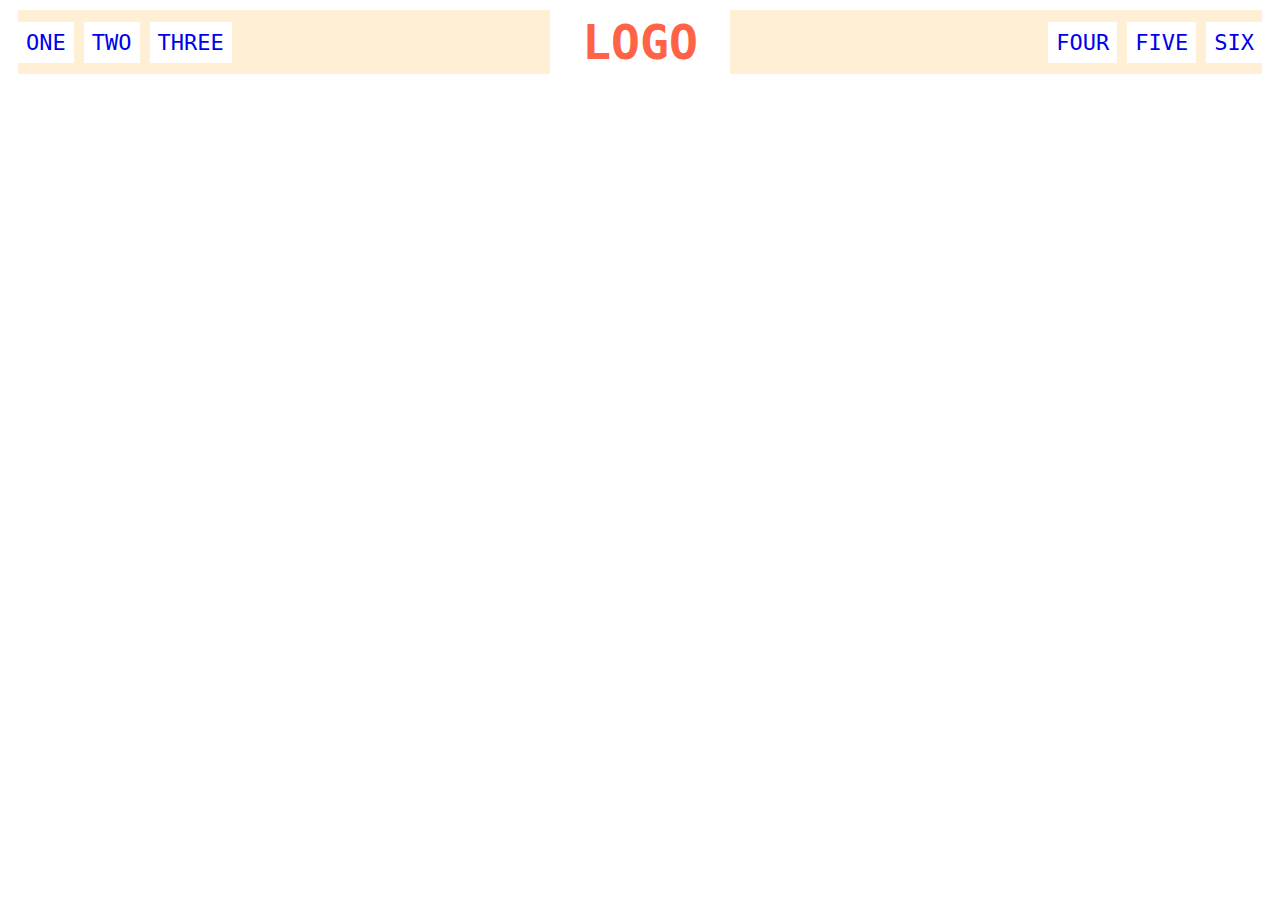
<file: flex/02-flex-header/index.html>
<!DOCTYPE html>
<html lang="en">
<head>
  <meta charset="UTF-8">
  <meta http-equiv="X-UA-Compatible" content="IE=edge">
  <meta name="viewport" content="width=device-width, initial-scale=1.0">
  <title>Flex Header</title>
  <link rel="stylesheet" href="style.css">
</head>
<body>
  <div class="header">
    <div class="left-links">
      <ul>
        <li class="left-1"><a href="#">ONE</a></li>
        <li class="left-2"><a href="#">TWO</a></li>
        <li class="left-3"><a href="#">THREE</a></li>
      </ul>
    </div>
    <div class="logo">LOGO</div>
    <div class="right-links">
      <ul>
        <li class="right-1"><a href="#">FOUR</a></li>
        <li class="right-2"><a href="#">FIVE</a></li>
        <li class="right-3"><a href="#">SIX</a></li>
      </ul>
    </div>
  </div>
</body>
</html>
</file>
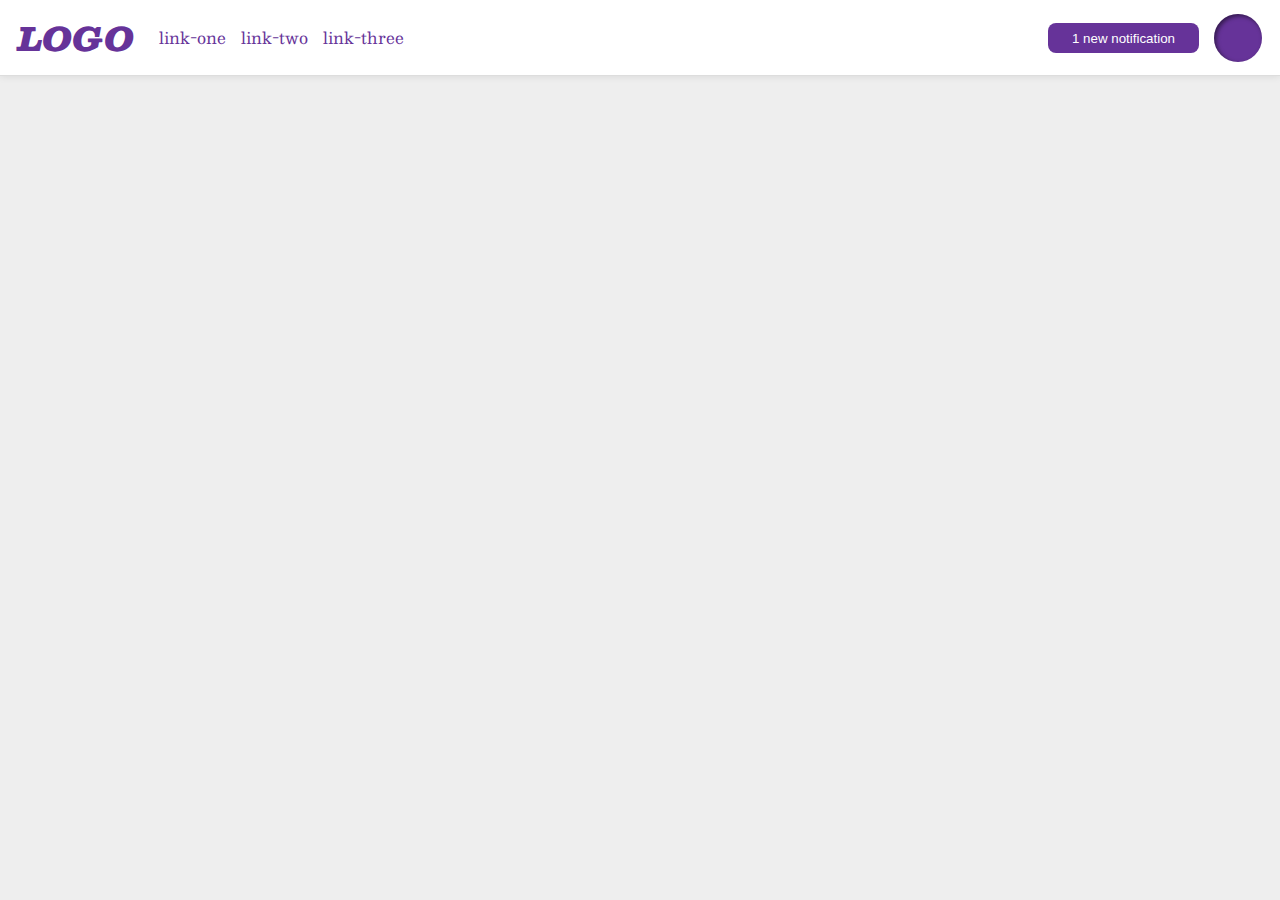
<file: flex/03-flex-header-2/index.html>
<!DOCTYPE html>
<html lang="en">
<head>
  <meta charset="UTF-8">
  <meta http-equiv="X-UA-Compatible" content="IE=edge">
  <meta name="viewport" content="width=device-width, initial-scale=1.0">
  <title>Flex Header 2</title>
  <link rel="stylesheet" href="style.css">
</head>
<body>
  <div class="header">
    <div class="container-left">
      <div class="logo">
        LOGO
      </div>
      <ul class="links">
        <li><a href="google.com">link-one</a></li>
        <li><a href="google.com">link-two</a></li>
        <li><a href="google.com">link-three</a></li>
      </ul>
    </div>
    <div class="container-right">
      <button class="notifications">
        1 new notification
      </button>
      <div class="profile-image"></div>
    </div>
  </div>
</body>
</html>
</file>
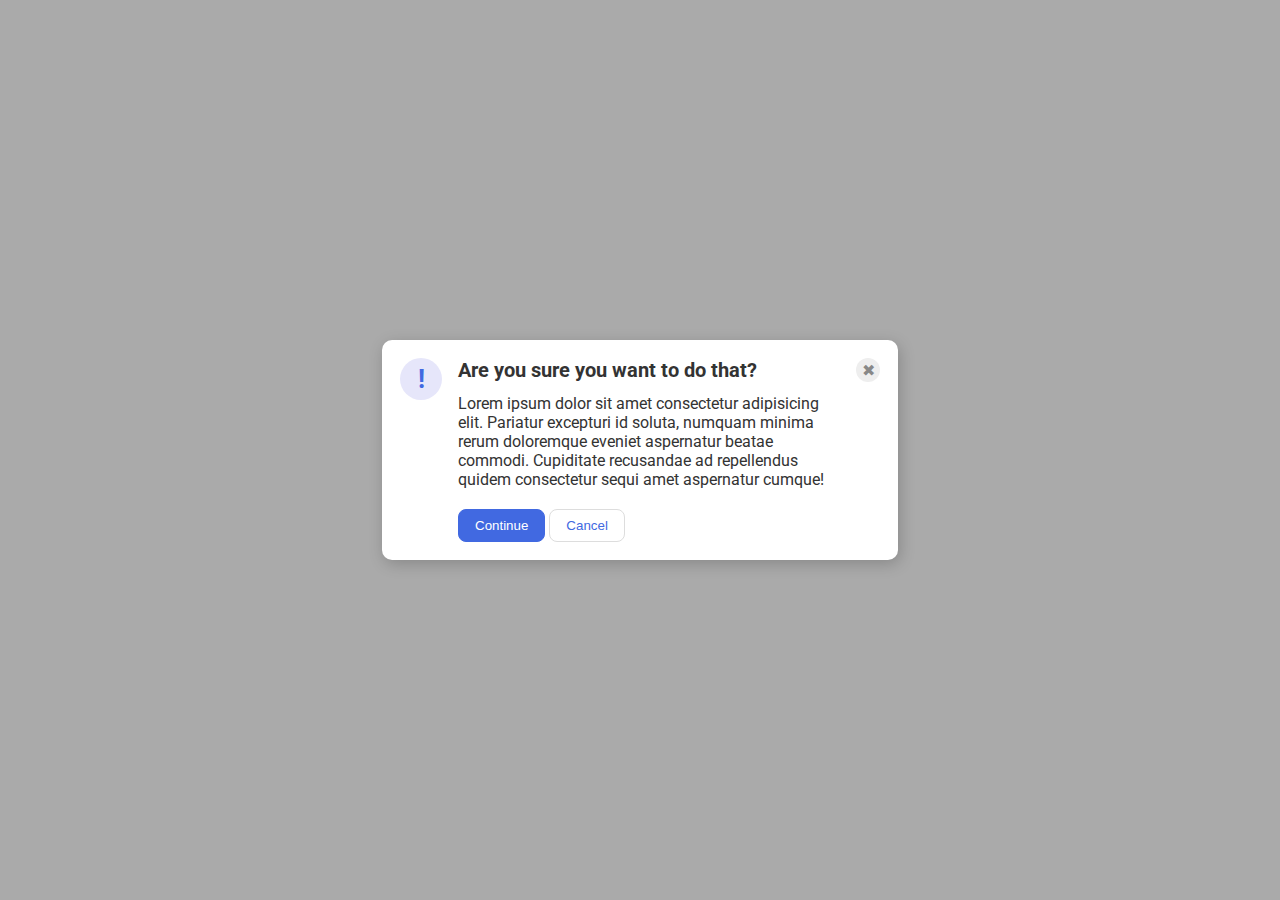
<file: flex/05-flex-modal/index.html>
<!DOCTYPE html>
<html lang="en">
<head>
  <meta charset="UTF-8">
  <meta http-equiv="X-UA-Compatible" content="IE=edge">
  <meta name="viewport" content="width=device-width, initial-scale=1.0">
  <link rel="stylesheet" href="style.css">
  <title>Modal</title>
</head>
<body>
  <div class="modal">
    <div class="icon">!</div>
    <div class="container">
      <div class="header"><strong>Are you sure you want to do that?</strong></div>
      <div class="text">Lorem ipsum dolor sit amet consectetur adipisicing elit. Pariatur excepturi id soluta, numquam minima rerum doloremque eveniet aspernatur beatae commodi. Cupiditate recusandae ad repellendus quidem consectetur sequi amet aspernatur cumque!</div>
      <div class="buttons">
        <button class="continue">Continue</button>
        <button class="cancel">Cancel</button>
      </div>
    </div>
    <div class="close-button">✖</div>
  </div>
</body>
</html>
</file>
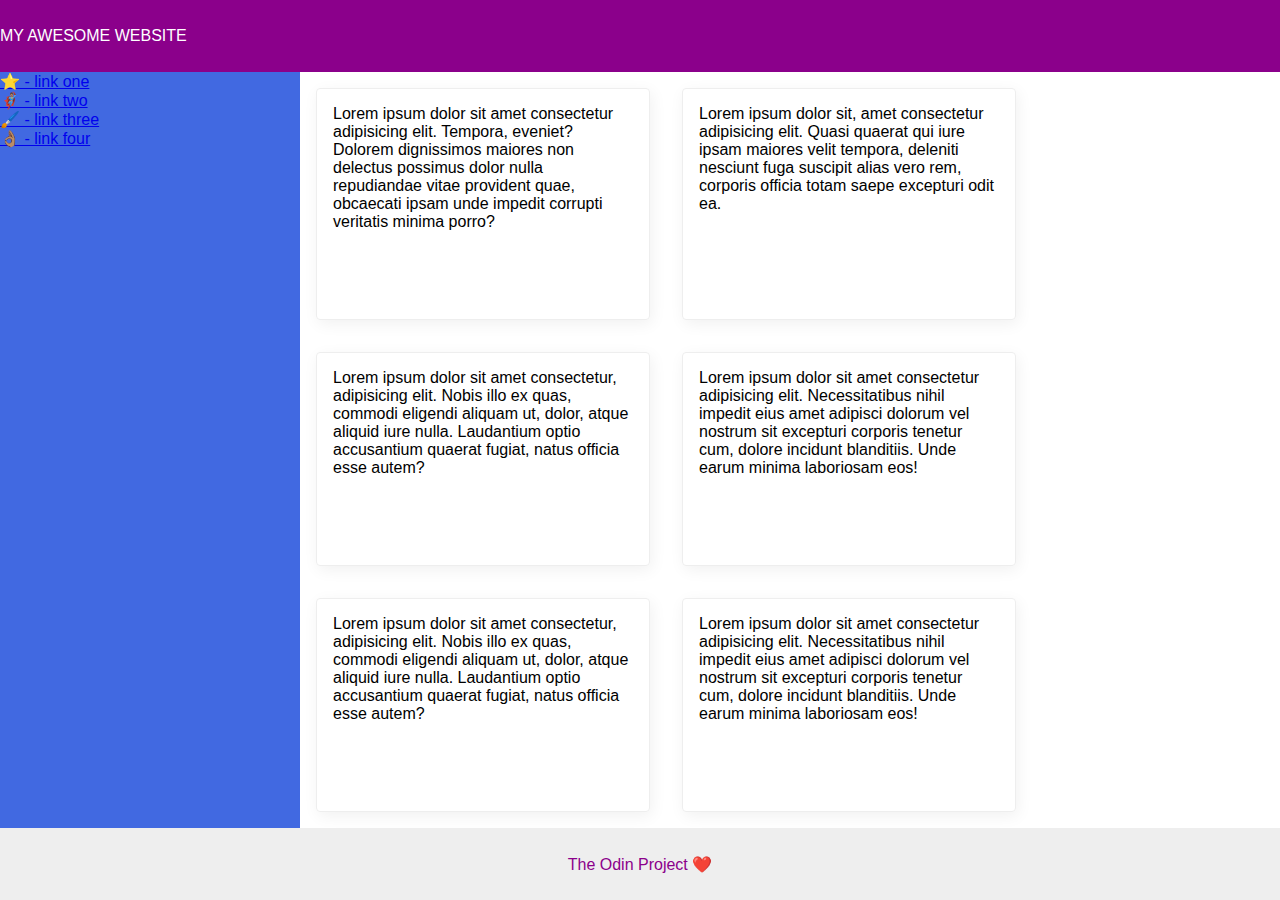
<file: flex/07-flex-layout-2/index.html>
<!DOCTYPE html>
<html lang="en">
<head>
  <meta charset="UTF-8">
  <meta http-equiv="X-UA-Compatible" content="IE=edge">
  <meta name="viewport" content="width=device-width, initial-scale=1.0">
  <title>The Holy Grail</title>
  <link rel="stylesheet" href="style.css">
</head>
<body>
  <div class="header">
    MY AWESOME WEBSITE
  </div>

  <div class="content">
    <div class="sidebar">
      <ul>
        <li><a href="google.com">⭐ - link one</a></li>
        <li><a href="google.com">🦸🏽‍♂️ - link two</a></li>
        <li><a href="google.com">🖌️ - link three</a></li>
        <li><a href="google.com">👌🏽 - link four</a></li>
      </ul>
    </div>

    <div class="cards">
      <div class="card">Lorem ipsum dolor sit amet consectetur adipisicing elit. Tempora, eveniet? Dolorem dignissimos maiores non delectus possimus dolor nulla repudiandae vitae provident quae, obcaecati ipsam unde impedit corrupti veritatis minima porro?</div>
      <div class="card">Lorem ipsum dolor sit, amet consectetur adipisicing elit. Quasi quaerat qui iure ipsam maiores velit tempora, deleniti nesciunt fuga suscipit alias vero rem, corporis officia totam saepe excepturi odit ea.</div>
      <div class="card">Lorem ipsum dolor sit amet consectetur, adipisicing elit. Nobis illo ex quas, commodi eligendi aliquam ut, dolor, atque aliquid iure nulla. Laudantium optio accusantium quaerat fugiat, natus officia esse autem?</div>
      <div class="card">Lorem ipsum dolor sit amet consectetur adipisicing elit. Necessitatibus nihil impedit eius amet adipisci dolorum vel nostrum sit excepturi corporis tenetur cum, dolore incidunt blanditiis. Unde earum minima laboriosam eos!</div>
      <div class="card">Lorem ipsum dolor sit amet consectetur, adipisicing elit. Nobis illo ex quas, commodi eligendi aliquam ut, dolor, atque aliquid iure nulla. Laudantium optio accusantium quaerat fugiat, natus officia esse autem?</div>
      <div class="card">Lorem ipsum dolor sit amet consectetur adipisicing elit. Necessitatibus nihil impedit eius amet adipisci dolorum vel nostrum sit excepturi corporis tenetur cum, dolore incidunt blanditiis. Unde earum minima laboriosam eos!</div>
    </div>
  </div>

  <div class="footer">
    The Odin Project ❤️
  </div>
</body>
</html>
</file>
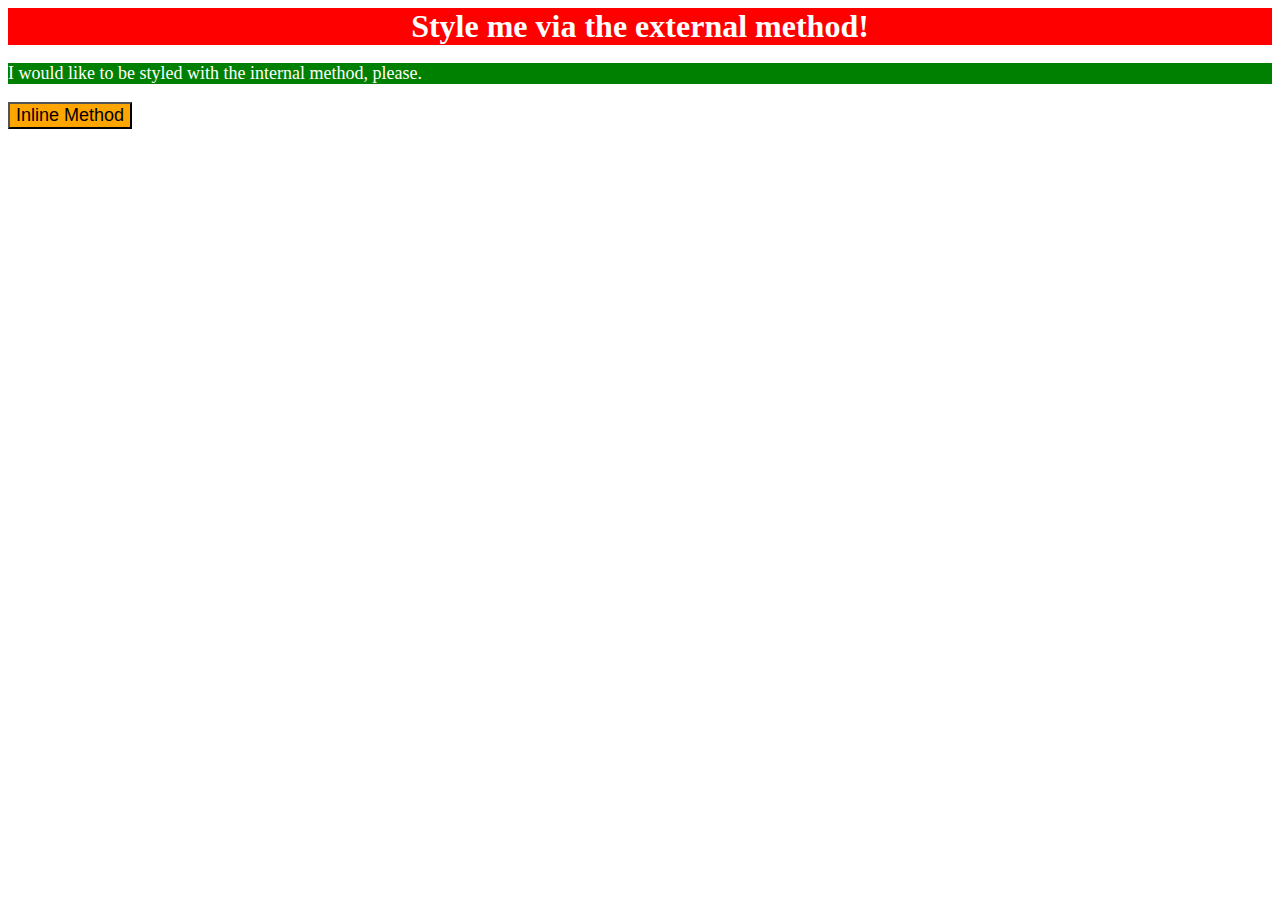
<file: foundations/01-css-methods/index.html>
<!DOCTYPE html>
<html lang="en">
<head>
  <link rel="stylesheet" href="styles.css">
  <meta charset="UTF-8">
  <meta http-equiv="X-UA-Compatible" content="IE=edge">
  <meta name="viewport" content="width=device-width, initial-scale=1.0">
  <title>Methods for Adding CSS</title>
  <style>
    p{
      background-color:green;
      color: white;
      font-size: 18px;
    }
  </style>
</head>
<body>
  <div>Style me via the external method!</div>
  <p>I would like to be styled with the internal method, please.</p>
  <button style="background-color:orange;font-size: 18px;">Inline Method</button>
</body>
</html>
</file>
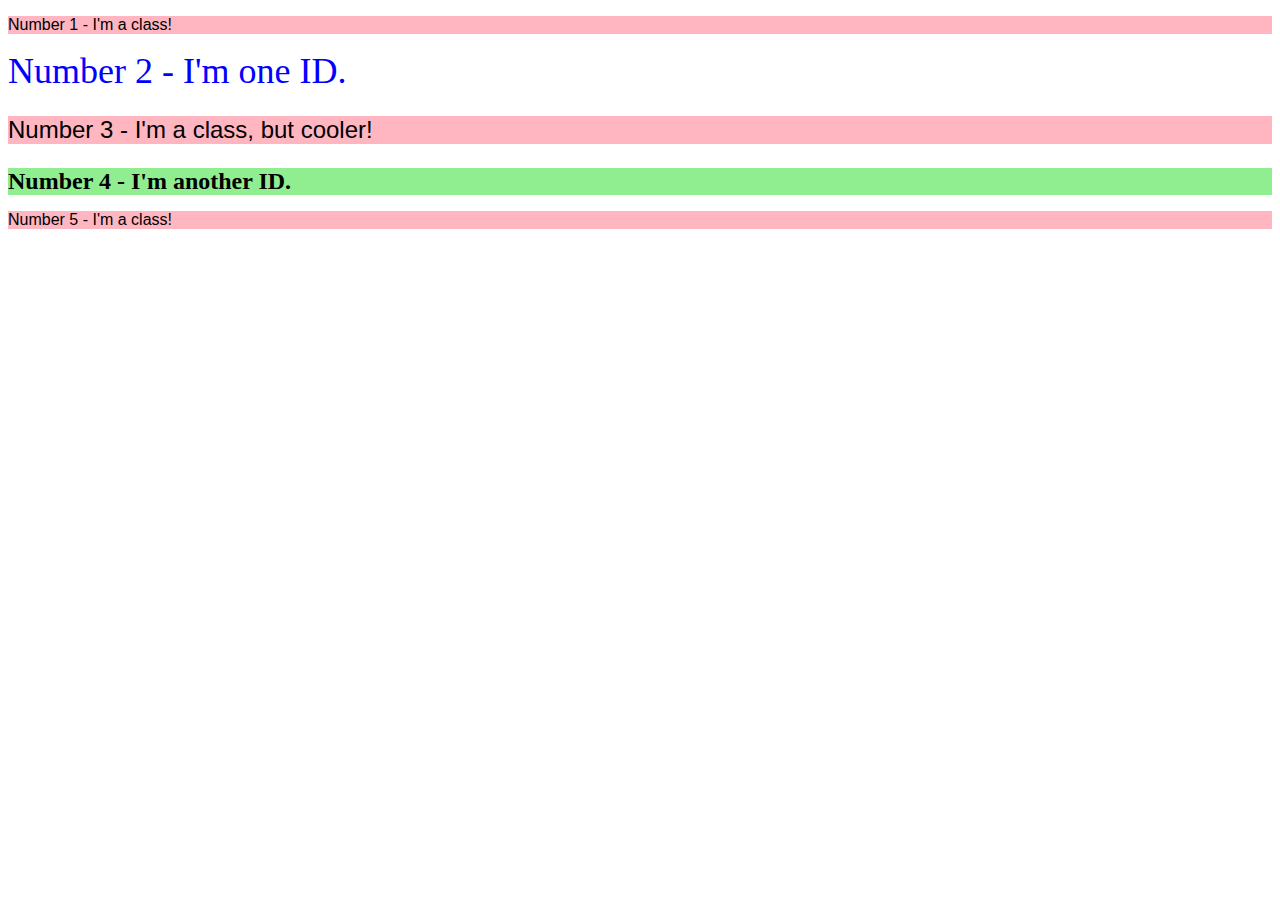
<file: foundations/02-class-id-selectors/index.html>
<!DOCTYPE html>
<html lang="en">
<head>
  <meta charset="UTF-8">
  <meta http-equiv="X-UA-Compatible" content="IE=edge">
  <meta name="viewport" content="width=device-width, initial-scale=1.0">
  <title>Class and ID Selectors</title>
  <link rel="stylesheet" href="style.css">
</head>
<body>
  <p class="odd_elements">Number 1 - I'm a class!</p>
  <div class="second_element">Number 2 - I'm one ID.</div>
  <p class="odd_elements third_element">Number 3 - I'm a class, but cooler!</p>
  <div class="fourth_element">Number 4 - I'm another ID.</div>
  <p class="odd_elements">Number 5 - I'm a class!</p>
</body>
</html>
</file>
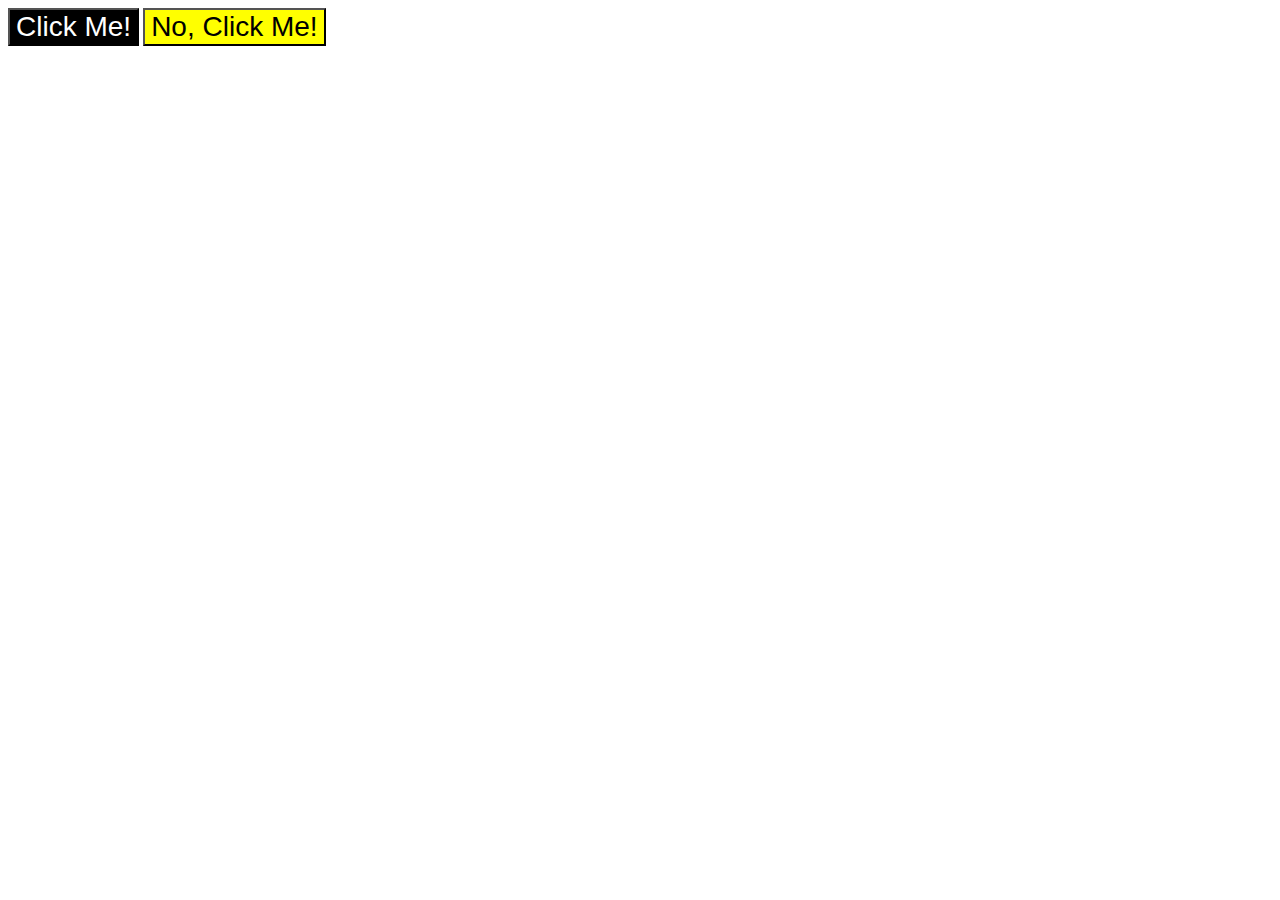
<file: foundations/03-grouping-selectors/index.html>
<!DOCTYPE html>
<html lang="en">
<head>
  <meta charset="UTF-8">
  <meta http-equiv="X-UA-Compatible" content="IE=edge">
  <meta name="viewport" content="width=device-width, initial-scale=1.0">
  <title>Grouping Selectors</title>
  <link rel="stylesheet" href="style.css">
</head>
<body>
  <button class="first_element">Click Me!</button>
  <button class="second_element">No, Click Me!</button>
</body>
</html>
</file>
<file: flex/02-flex-header/style.css>
.header  {
  display: flex;
  font-family: monospace;
  background: papayawhip;
<<<<<<< HEAD
  justify-content: center;
  margin: 10px;
  padding: 15px auto;
=======
  padding: 8px;
  align-items: center;
  justify-content: space-between;
>>>>>>> 496a217474beff2d07cb6b43e9d32b348c557f17
}

.logo {
  font-size: 48px;
  font-weight: 900;
  color: tomato;
  background: white;
  padding: 4px 32px;
}

ul {
  /* this removes the dots on the list items*/
  display: flex;
  list-style-type: none;
<<<<<<< HEAD
  margin: auto;
  padding: 0;
=======
  margin: 8px;
  padding: 0;
  gap: 10px;
>>>>>>> 496a217474beff2d07cb6b43e9d32b348c557f17
}

a {
  font-size: 22px;
  background: white;
  padding: 8px;
  /* this removes the line under the links */
  text-decoration: none;
}
</file>
<file: flex/03-flex-header-2/style.css>
/* this is some magical font-importing.  
you'll learn about it later. */
@import url('https://fonts.googleapis.com/css2?family=Besley:ital,wght@0,400;1,900&display=swap');

body {
  margin: 0;
  background: #eee;
  font-family: Besley, serif;
}

.header {
  display: flex;
  background: white;
  border-bottom: 1px solid #ddd;
  box-shadow: 0 0 8px rgba(0,0,0,.1);
  justify-content: center;
  align-items: center;
  padding: 8px;
}

.container-left {
  display: flex;
  margin-right: auto;
}

.container-right {
  display: flex;
  margin-right: 10px;
  gap: 15px;
  align-items: center;
}

.profile-image {
  background: rebeccapurple;
  box-shadow: inset 2px 2px 4px rgba(0,0,0,.5);
  border-radius: 50%;
  width: 48px;
  height:  48px;
}

.logo {
  color: rebeccapurple;
  font-size: 32px;
  font-weight: 900;
  font-style: italic;
  align-self: center;
  margin-left: 10px;
  margin-right: 0;
}

button {
  height: 30px;
  border: none;
  border-radius: 8px;
  background: rebeccapurple;
  color: white;
  padding: 8px 24px;
}

a {
  /* this removes the line under our links */
  text-decoration: none;
  color: rebeccapurple;
}

ul {
  display: flex;
  list-style-type: none;
  gap: 15px;
  margin-left: -15px;
}
</file>
<file: flex/05-flex-modal/style.css>
@import url('https://fonts.googleapis.com/css2?family=Roboto:wght@400;700&display=swap');

html, body {
  height: 100%;
}

body {
  font-family: Roboto, sans-serif;
  margin: 0;
  background: #aaa;
  color: #333;
  /* I'll give you this one for free lol */
  display: flex;
  align-items: center;
  justify-content: center;
}

.modal {
  display: flex;
  background: white;
  width: 480px;
  border-radius: 10px;
  box-shadow: 2px 4px 16px rgba(0,0,0,.2);
  padding: 18px;
  gap: 16px;
}

.icon {
  color: royalblue;
  font-size: 26px;
  font-weight: 700;
  background: lavender;
  width: 42px;
  height: 42px;
  border-radius: 50%;
  display: flex;
  align-items: center;
  justify-content: center;
  flex-shrink: 0;
}

.close-button {
  background: #eee;
  border-radius: 50%;
  color: #888;
  font-weight: 400;
  font-size: 16px;
  height: 24px;
  width: 24px;
  display: flex;
  align-items: center;
  justify-content: center;
  flex-shrink: 0;
}

button {
  padding: 8px 16px;
  border-radius: 8px;
}

button.continue {
  background: royalblue;
  border: 1px solid royalblue;
  color: white;
}

button.cancel {
  background: white;
  border: 1px solid #ddd;
  color: royalblue;
}

.container {
  display: flex;
  flex-direction: column;
  
}

.text {
  margin-bottom: 20px;
}

.header {
  font-size: 20px;
  margin-bottom: 12px;
}
</file>
<file: flex/07-flex-layout-2/style.css>
body {
  font-family: -apple-system, BlinkMacSystemFont, 'Segoe UI', Roboto, Oxygen, Ubuntu, Cantarell, 'Open Sans', 'Helvetica Neue', sans-serif;
  margin: 0;
  min-height: 100vh;
  display: flex;
  flex-direction: column;
}

.header {
  display: flex;
  align-items: center;
  height: 72px;
  background: darkmagenta;
  color: white;
}

.footer {
  height: 72px;
  background: #eee;
  color: darkmagenta;
  display: flex;
  align-items: center;
  justify-content: center;
}

.sidebar {
  width: 300px;
  background: royalblue;
  flex-shrink: 0;
}

.card {
  border: 1px solid #eee;
  box-shadow: 2px 4px 16px rgba(0,0,0,.06);
  border-radius: 4px;
  padding: 16px;
  margin: 16px;
  width: 300px;
}

.content{
  display: flex;
  flex: 1;
}

.cards{
  display: flex;
  flex-wrap: wrap;
}

ul{
  list-style-type: none;
  margin: 0;
  padding: 0;
}
</file>
<file: foundations/01-css-methods/styles.css>
div{
    background-color: red;
    color: white;
    font-size: 32px;
    text-align: center;
    font-weight: bold;
}
</file>
<file: foundations/02-class-id-selectors/style.css>
.odd_elements{
    background-color: #FFB6C1;
    font-family: Verdana, sans-serif;
}

.second_element{
    color: rgb(0,0,255);
    font-size: 36px;
}

.third_element{
    font-size: 24px;
}

.fourth_element{
    background-color: #90ee90;
    font-size: 24px;
    font-weight: bold;
}
</file>
<file: foundations/03-grouping-selectors/style.css>
.first_element{
    background-color: black;
    color: white;
}

.second_element{
    background-color: yellow;
}

.first_element,
.second_element{
    font-size: 28px;
    font-family: Helvetica, 'Times New Roman', sans-serif;
}
</file>
